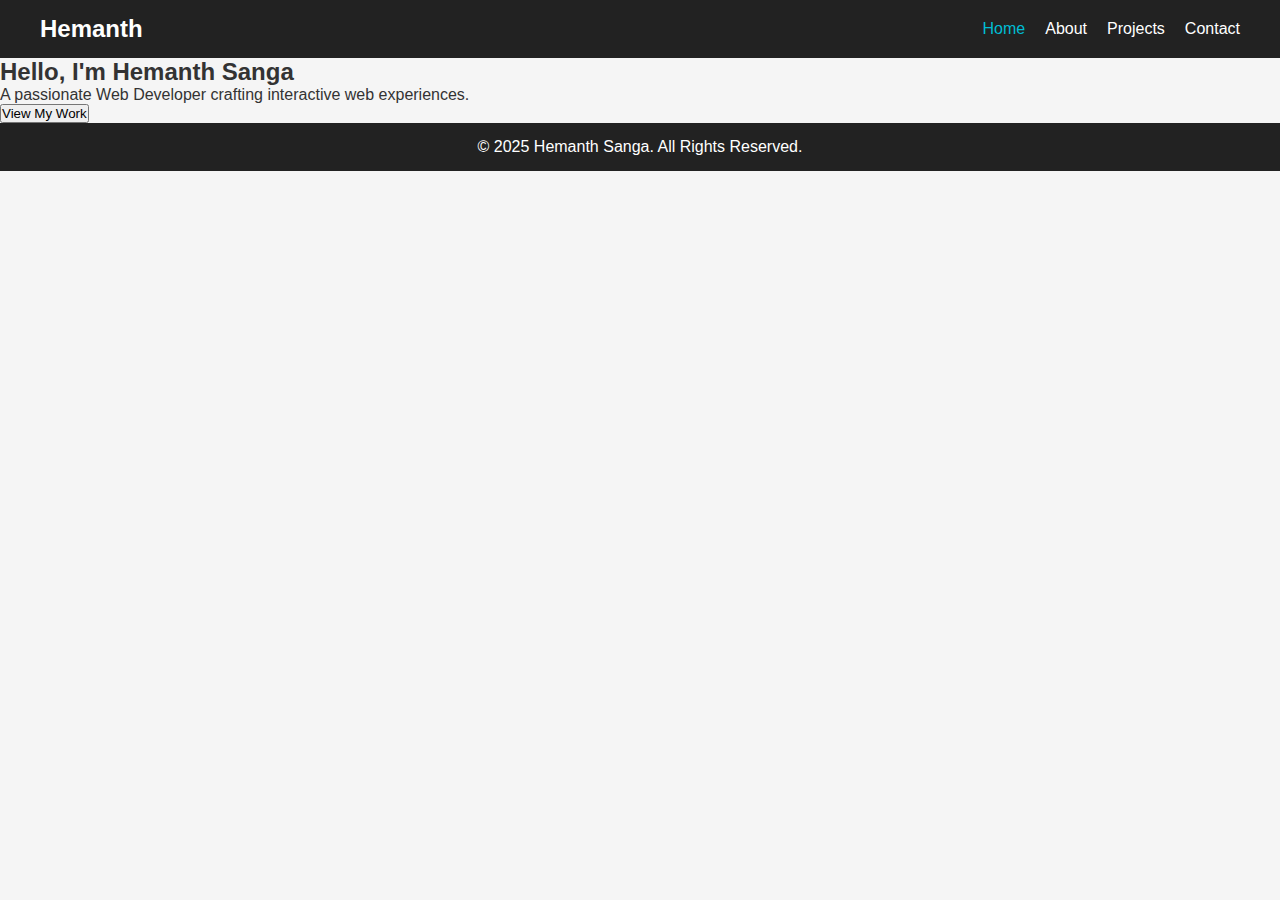
<file: Basic_Project 2 - Personal_Portfolio_Website/index.html>
<!DOCTYPE html>
<html lang="en">
<head>
    <meta charset="UTF-8">
    <meta name="viewport" content="width=device-width, initial-scale=1.0">
    <title>Home | Hemanth Portfolio</title>
    <link rel="stylesheet" href="styles.css">
    <script src="script.js" defer></script>
</head>
<body>
     <header>
    <h1 class="logo">Hemanth</h1>
    <nav>
      <ul class="nav-links">
        <li><a href="index.html" class="active">Home</a></li>
        <li><a href="about.html">About</a></li>
        <li><a href="projects.html">Projects</a></li>
        <li><a href="contact.html">Contact</a></li>
      </ul>
    </nav>
  </header>

  <section class="hero">
    <div class="hero-content">
      <h2>Hello, I'm <span>Hemanth Sanga</span></h2>
      <p>A passionate Web Developer crafting interactive web experiences.</p>
      <button class="btn" onclick="window.location.href='projects.html'">View My Work</button>
    </div>
  </section>

  <footer>
    <p>© 2025 Hemanth Sanga. All Rights Reserved.</p>
  </footer>

</body>
</html>
</file>
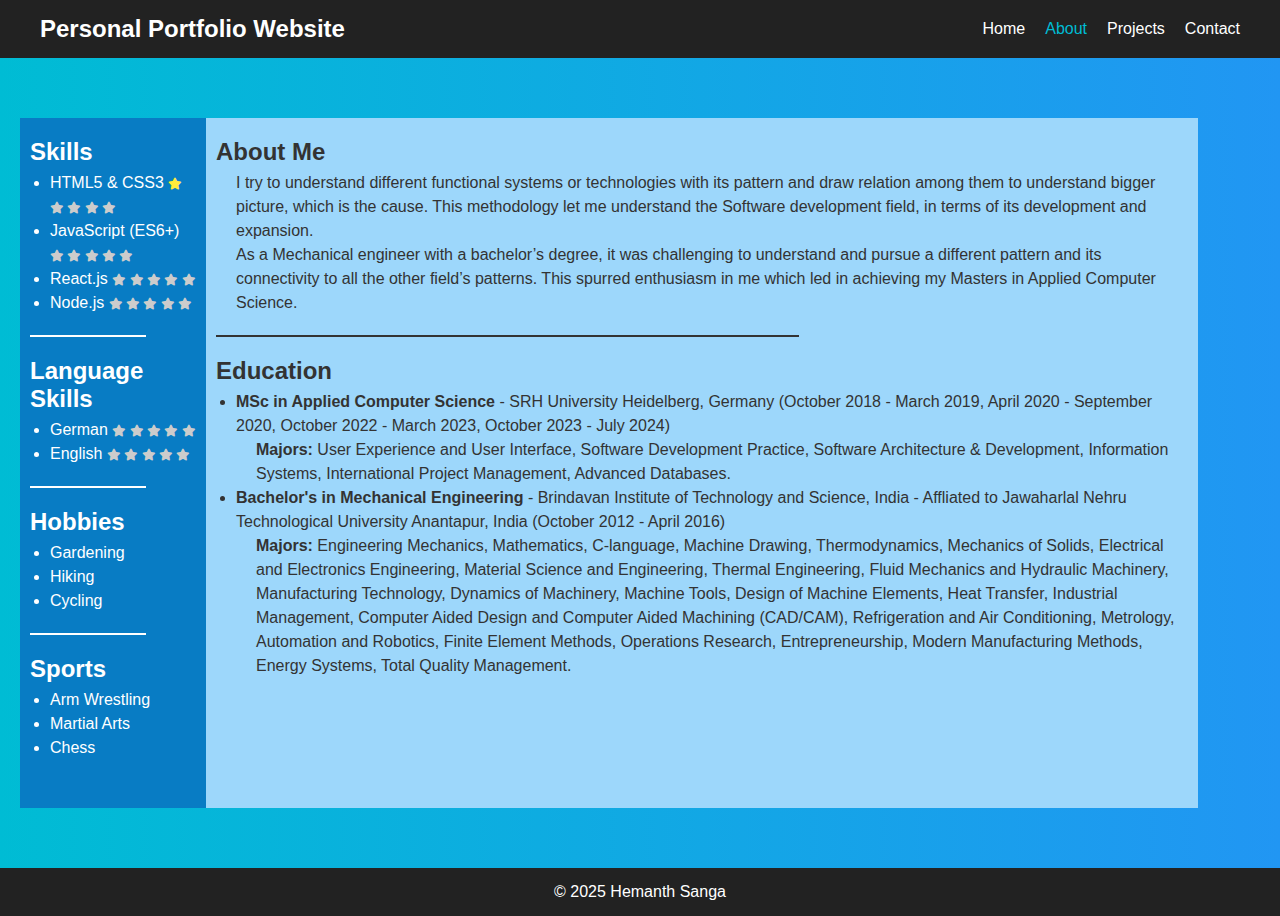
<file: Basic_Project 2 - Personal_Portfolio_Website/about.html>
<!DOCTYPE html>
<html lang="en">
<head>
    <meta charset="UTF-8">
    <meta name="viewport" content="width=device-width, initial-scale=1.0">
    <title>About | Hemanth Portfolio</title>
    <link rel="stylesheet" href="styles.css">
    <link rel="stylesheet" href="https://cdnjs.cloudflare.com/ajax/libs/font-awesome/6.4.0/css/all.min.css">
</head>
<body>
    <header>
    <h1 class="logo">Personal Portfolio Website</h1>
    <nav>
      <ul class="nav-links">
        <li><a href="home.html">Home</a></li>
        <li><a href="about.html" class="active">About</a></li>
        <li><a href="projects.html">Projects</a></li>
        <li><a href="contact.html">Contact</a></li>
      </ul>
    </nav>
  </header>
  <section class="about-section">
    <div class="about-left">
      <h2>Skills</h2>
        <ul class="skills">
         <li>HTML5 & CSS3
          <span class="starRating"> <!-- Stars to represent skill level -->
            <i class="fa-solid fa-star checked"></i>
            <i class="fa-solid fa-star"></i>
            <i class="fa-solid fa-star"></i>
            <i class="fa-solid fa-star"></i>
            <i class="fa-solid fa-star"></i>
          </span>
        </li>
        <li>JavaScript (ES6+)
           <span class="starRating"> <!-- Stars to represent skill level -->
            <i class="fa-solid fa-star"></i>
            <i class="fa-solid fa-star"></i>
            <i class="fa-solid fa-star"></i>
            <i class="fa-solid fa-star"></i>
            <i class="fa-solid fa-star"></i>
          </span>
        </li>
        <li>React.js
           <span class="starRating"> <!-- Stars to represent skill level -->
            <i class="fa-solid fa-star"></i>
            <i class="fa-solid fa-star"></i>
            <i class="fa-solid fa-star"></i>
            <i class="fa-solid fa-star"></i>
            <i class="fa-solid fa-star"></i>
          </span>
        </li>
        <li>Node.js
           <span class="starRating"> <!-- Stars to represent skill level -->
            <i class="fa-solid fa-star"></i>
            <i class="fa-solid fa-star"></i>
            <i class="fa-solid fa-star"></i>
            <i class="fa-solid fa-star"></i>
            <i class="fa-solid fa-star"></i>
          </span>
        </li>
      </ul>
      <hr class="hr1">
      <h2>Language Skills</h2>
      <ul class="languages">
        <li>German
           <span class="starRating"> <!-- Stars to represent skill level -->
            <i class="fa-solid fa-star"></i>
            <i class="fa-solid fa-star"></i>
            <i class="fa-solid fa-star"></i>
            <i class="fa-solid fa-star"></i>
            <i class="fa-solid fa-star"></i>
          </span>
        </li>
        <li>English
           <span class="starRating"> <!-- Stars to represent skill level -->
            <i class="fa-solid fa-star"></i>
            <i class="fa-solid fa-star"></i>
            <i class="fa-solid fa-star"></i>
            <i class="fa-solid fa-star"></i>
            <i class="fa-solid fa-star"></i>
          </span>
        </li>
      </ul>
      <hr class="hr1">
      <h2>Hobbies</h2>
      <ul class="hobbies">
          <li>Gardening</li>
          <li>Hiking</li>
          <li>Cycling</li>
        </ul>
        <hr class="hr1">
        <h2>Sports</h2>
        <ul class="sports">
          <li>Arm Wrestling</li>
          <li>Martial Arts</li>
        <li>Chess</li>
      </ul>
    </div>
    <div class="about-right">
      <h2>About Me</h2>
      <p>I try to understand different functional systems or technologies with its pattern and draw relation among them to understand bigger picture, which is the cause. This methodology let me understand the Software development field, in terms of its development and expansion.</p>
      <p>As a Mechanical engineer with a bachelor’s degree, it was challenging to understand and pursue a different pattern and its connectivity to all the other field’s patterns. This spurred enthusiasm in me which led in achieving my Masters in Applied Computer Science.</p>
      <hr class="hr2">
      <h2>Education</h2>
      <ul class="education">
        <li><strong>MSc in Applied Computer Science</strong> - SRH University Heidelberg, Germany (October 2018 - March 2019, April 2020 - September 2020, October 2022 - March 2023, October 2023 - July 2024)
          <p><strong>Majors:</strong> User Experience and User Interface, Software Development Practice, Software Architecture & Development, Information Systems, International Project Management, Advanced Databases.</p>
        </li>
        <li><strong>Bachelor's in Mechanical Engineering</strong> - Brindavan Institute of Technology and Science, India - Affliated to Jawaharlal Nehru Technological University Anantapur, India (October 2012 - April 2016)
          <p><strong>Majors:</strong> Engineering Mechanics, Mathematics, C-language, Machine Drawing, Thermodynamics, Mechanics of Solids, Electrical and Electronics Engineering, Material Science and Engineering, Thermal Engineering, Fluid Mechanics and Hydraulic Machinery, Manufacturing Technology, Dynamics of Machinery, Machine Tools, Design of Machine Elements, Heat Transfer, Industrial Management, Computer Aided Design and Computer Aided Machining (CAD/CAM), Refrigeration and Air Conditioning, Metrology, Automation and Robotics, Finite Element Methods, Operations Research, Entrepreneurship, Modern Manufacturing Methods, Energy Systems, Total Quality Management.</p>
        </li>
      </div>
    </section>
    
    <footer>
      <p>© 2025 Hemanth Sanga</p>
    </footer>
  </body>
  </html>
</file>
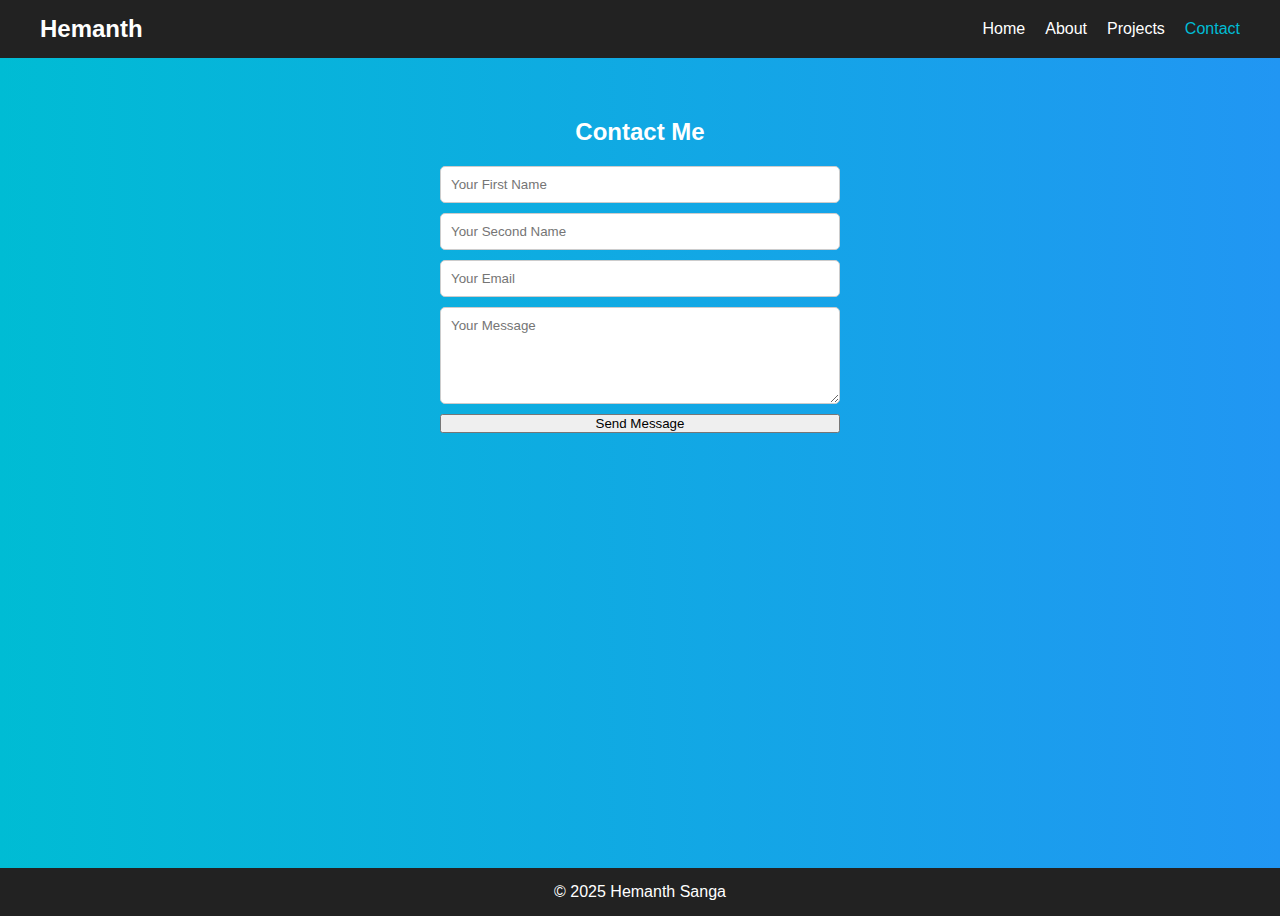
<file: Basic_Project 2 - Personal_Portfolio_Website/contact.html>
<!DOCTYPE html>
<html lang="en">
<head>
    <meta charset="UTF-8">
    <meta name="viewport" content="width=device-width, initial-scale=1.0">
    <title>contact | Hemanth Portfolio</title>
    <link rel="stylesheet" href="styles.css">
</head>
<body>
    <header>
    <h1 class="logo">Hemanth</h1>
    <nav>
      <ul class="nav-links">
        <li><a href="home.html">Home</a></li>
        <li><a href="about.html">About</a></li>
        <li><a href="projects.html">Projects</a></li>
        <li><a href="contact.html" class="active">Contact</a></li>
      </ul>
    </nav>
  </header>

  <section class="contact-section">
    <h2>Contact Me</h2>
    <form id="form">
      <input type="text" placeholder="Your First Name" required />
      <input type="text" placeholder="Your Second Name" required />
      <input type="email" placeholder="Your Email" required />
      <textarea placeholder="Your Message" rows="5" required></textarea>
      <button type="submit" class="btn">Send Message</button>
    </form>
    <p id="response"></p>
  </section>

  <footer>
    <p>© 2025 Hemanth Sanga</p>
  </footer>
</body>
</html>
</file>
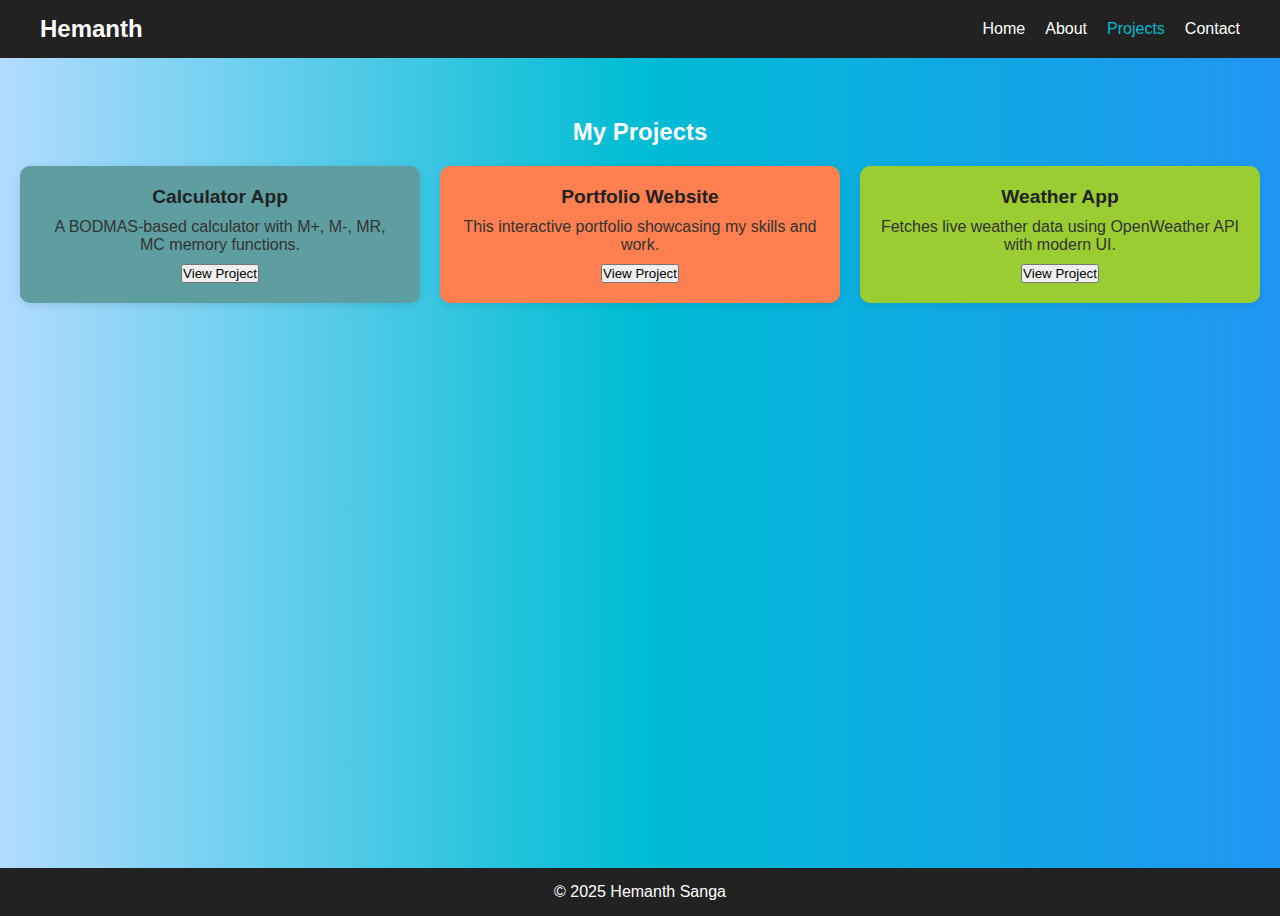
<file: Basic_Project 2 - Personal_Portfolio_Website/projects.html>
<!DOCTYPE html>
<html lang="en">
<head>
    <meta charset="UTF-8">
    <meta name="viewport" content="width=device-width, initial-scale=1.0">
    <title>Projects | Hemanth Portfolio</title>
    <link rel="stylesheet" href="styles.css">
</head>
<body>
     <header>
    <h1 class="logo">Hemanth</h1>
    <nav>
      <ul class="nav-links">
        <li><a href="index.html">Home</a></li>
        <li><a href="about.html">About</a></li>
        <li><a href="projects.html" class="active">Projects</a></li>
        <li><a href="contact.html">Contact</a></li>
      </ul>
    </nav>
  </header>

  <section class="projects">
    <h2>My Projects</h2>
    <div class="project-grid">
      <div class="project-card1">
        <h3>Calculator App</h3>
        <p>A BODMAS-based calculator with M+, M-, MR, MC memory functions.</p>
        <button onclick="alert('Opening project...')">View Project</button>
      </div>
      <div class="project-card2">
        <h3>Portfolio Website</h3>
        <p>This interactive portfolio showcasing my skills and work.</p>
        <button onclick="alert('You are already here!')">View Project</button>
      </div>
      <div class="project-card3">
        <h3>Weather App</h3>
        <p>Fetches live weather data using OpenWeather API with modern UI.</p>
        <button onclick="alert('Coming Soon!')">View Project</button>
      </div>
    </div>
  </section>

  <footer>
    <p>© 2025 Hemanth Sanga</p>
  </footer>
</body>
</html>
</file>
<file: Basic_Project 2 - Personal_Portfolio_Website/styles.css>
* {
  margin: 0;
  padding: 0;
  box-sizing: border-box;
  font-family: "Poppins", sans-serif;
}

body {
  background: #f5f5f5;
  color: #333;
}

header {
  display: flex;
  justify-content: space-between;
  align-items: center;
  background: #222;
  color: #fff;
  padding: 15px 40px;
}

.logo {
  font-size: 1.5em;
}

.nav-links {
  list-style: none;
  display: flex;
  gap: 20px;
}

.nav-links a {
  color: #fff;
  text-decoration: none;
  transition: color 0.3s;
}

.nav-links a:hover,
.nav-links a.active {
  color: #00bcd4;
}
/*class home in Home Page*/
.home {
  justify-content: center;
  align-items: center;
  padding: 60px 20px;
  height: 90vh;
  background: linear-gradient(to right, #b3dbff, #00bcd4, #2196f3);
  color: white;
  text-align: center;
}


.home-content h2 {
  font-size: 2.5rem;
  margin-bottom: 10px;
}

.home-content span {
  color: #ffeb3b;
}

/*class btn in Home Page*/
.button-home {
  background: #fff;
  color: #2196f3;
  border: none;
  padding: 10px 20px;
  margin-top: 15px;
  cursor: pointer;
  font-weight: bold;
  border-radius: 5px;
  transition: 0.3s;
}

.btn:hover {
  background: #2196f3;
  color: #fff;
}

.profile-img {
  width: 150px;
  border-radius: 50%;
  margin-bottom: 20px;
}


/*class about-section in About Page*/
.about-section{
  display: flex;
  background: linear-gradient(to right, #00bcd4, #2196f3);
  padding: 60px 20px;
  height: 90vh;
  color: white;
  text-align: left;
}

.about-section h2{
  margin-top: 10px;
  margin-bottom: 5px;
  font-size: 1.5rem;
}


.about-section p, .skills, .education, .languages, .hobbies, .sports{
  max-width: 1000px;
  padding-left: 20px;
  line-height: 1.5;
  font-size: 1rem;
}

.about-left{

  width: 15%;
  background-color: #087cc4;
  padding: 10px;
  justify-content: space-between;
  align-items: center;
  box-sizing: border-box;
}

.about-right{
  width: 80%;
  background-color: #9dd7fb;
  padding: 10px;
  text-align: left;
  color: #333333; /* Shade of black colour for Right section text */
  box-sizing: border-box;
}

.hr1{
  border: 1px solid white; /*A horizontal line in between each section of information.*/
  margin: 20px 0;
  width: 70%;
}
.hr2{
  border: 1px solid #333333; /*A horizontal line in between each section of information.*/
  margin: 20px 0;
  width: 60%;
}
.starRating{
  color: #ccc; /*star rating grey color*/
  font-size: 12px;
}
.starRating .checked{
  color: #ffeb3b; /*star rating color*/
}
/*class projects in Projects Page*/
.projects{
  background: linear-gradient(to right,#b3dbff, #00bcd4, #2196f3);
  padding: 60px 20px;
  height: 90vh;
  color: white;
  text-align: center;
}
.projects h2 {
  margin-bottom: 20px;
  font-size: 1.5rem;
}
.project-grid {
  display: grid;
  color: #222;
  margin-top: 20px;
  grid-template-columns: repeat(auto-fit, minmax(250px, 1fr));
  gap: 20px;
}
.project-grid h3, h4, h5 {  /*leveling project headings h3 to h5 to same font size*/
  font-size: 1.2rem;
  margin-bottom: 10px;
}

.project-grid p {   /*leveling paragraphs to same font size*/
  font-size: 1rem;
}

.project-card1, .project-card2, .project-card3 {
  padding: 20px;
  border-radius: 10px;
  box-shadow: 0 2px 8px rgba(0,0,0,0.1);
  transition: transform 0.3s;
}

.project-card1:hover, .project-card2:hover, .project-card3:hover {
  transform: translateY(-5px);
}

.project-card1 p, .project-card2 p, .project-card3 p {
  color: #333;
  margin-top: 10px;
  margin-bottom: 10px;
}

.project-card1{
  background: #5F9EA0;
}

.project-card2{
  background: #FF7F50;
}

.project-card3{
  background: #9ACD32;
}

.button{
  margin-top: 10px;
}

/*class contact-section in Contacts Page*/
.contact-section {
  background: linear-gradient(to right, #00bcd4, #2196f3);
  padding: 60px 20px;
  height: 90vh;
  color: white;
  text-align: center;
}

.contact-section h2 {
  margin-bottom: 20px;
  font-size: 1.5rem;
}

.contact-section form {
  max-width: 400px;
  margin: auto;
  display: flex;
  flex-direction: column;
  gap: 10px;
}

input, textarea {
  padding: 10px;
  border-radius: 5px;
  border: 1px solid #ccc;
}

.button-contactPage {
  background: #fff;
  color: #2196f3;
  border: none;
  padding: 10px 20px;
  margin-top: 15px;
  cursor: pointer;
  font-weight: bold;
  border-radius: 5px;
  transition: 0.3s;
}

footer {  /*footer style for all pages*/
  background: #222;
  color: white;
  text-align: center;
  padding: 15px;
  margin-top: 0px;
}
</file>
